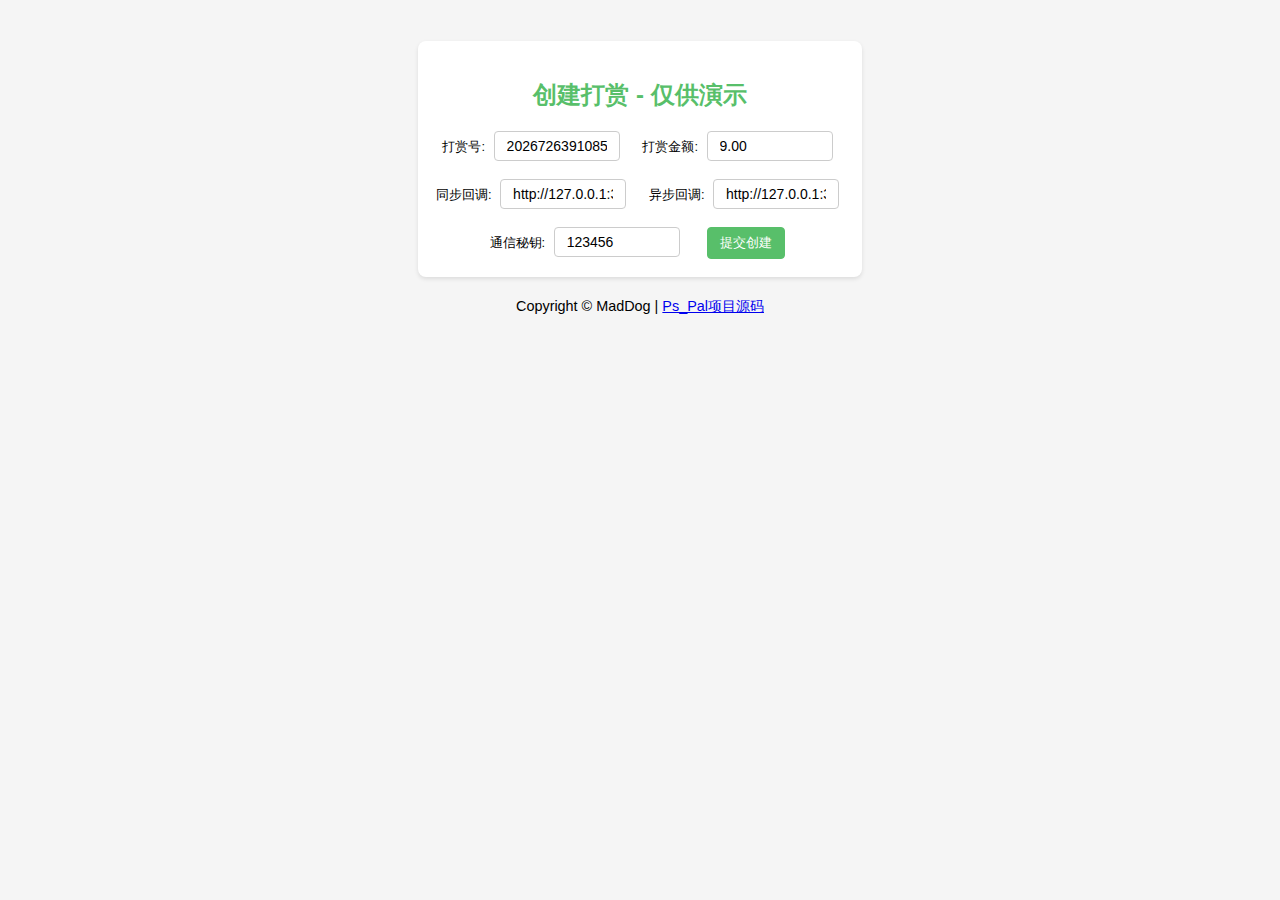
<file: index.html>
<!DOCTYPE html>
<html lang="zh">
<head>
    <meta charset="UTF-8">
    <meta name="viewport" content="width=device-width, initial-scale=1.0">
    <link rel="shortcut icon" href="./favicon.ico" type="image/x-icon" />
    <title>创建打赏 - Ps Pal</title>
    <link rel="stylesheet" href="./assets/style.css">
</head>
<body>
    <div class="container" style="display: inline-block;">
        <form action="./PsPal.html" onsubmit="return handleFormSubmit(event);" class="card-container">
            <h2><font color="#58bf6a">创建打赏 - 仅供演示</font></h2>
            <div style="font-size: 80%;">
                打赏号:
                <input id="no" name="no" />
                &nbsp;&nbsp;&nbsp;
                打赏金额:
                <input id="price" name="price" />
            </div>
            <br />
            <div style="font-size: 80%;">
                同步回调:
                <input id="rurl" name="rurl" />
                &nbsp;&nbsp;&nbsp;
                异步回调:
                <input id="nurl" name="nurl" />
            </div>
            <br />
            <div style="font-size: 80%;">
                通信秘钥:
                <input value="123456" id="key" name="key" />
                <input id="sign" name="sign" hidden />
                &nbsp;&nbsp;&nbsp;
                <button>提交创建</button>
            </div>
        </form>
    </div>
    <div style="font-size: 0.9rem;">
        Copyright © MadDog | <a target="_blank" href="https://github.com/maddog888/ps_pal/">Ps_Pal项目源码</a>
    </div>
</body>
<script>
    // 注意！！！
    // 该页面仅供演示，建议使用后端代码实现创建
    // 👆🏻👆🏻👆🏻👆🏻👆🏻👆🏻👆🏻👆🏻👆🏻👆🏻👆🏻👆🏻👆🏻👆🏻👆🏻👆🏻👆🏻👆🏻👆🏻👆🏻

    // 获取当前时间并转换为纯数字
    const now = new Date();
    const currentTime = now.getFullYear() + String(now.getMonth()+1) + String(now.getDate());
    // 生成5位随机数
    const randomNum = Math.floor(100000 + Math.random() * 900000);
    
    // 设置打赏号
    var no = document.getElementById('no');
    no.value = currentTime + randomNum;

    // 设置打赏金额为1到10之间的随机整数
    var price = document.getElementById('price');
    price.value = String(Math.floor(Math.random() * 10) + 1)+'.00';

    // 获取当前域名地址
    const currentUrl = window.location.href;

    // 设置同步和异步回调URL
    var rurl = document.getElementById('rurl');
    rurl.value = currentUrl;
    var nurl = document.getElementById('nurl');
    nurl.value = currentUrl;

    // 初始化通信秘钥和Sign
    var key = document.getElementById('key');
    var sign = document.getElementById('sign');

    async function handleFormSubmit(event) {
        event.preventDefault(); // 阻止表单的默认提交行为
        
        // 签名生成
        const result = await generateSignature();
        
        // 签名成功
        if (result) {
            // 赋值签名数据
            sign.value = result;
            // 提交表单
            event.target.submit();
        }
    }

    // 定义一个异步函数来处理签名的生成
    async function generateSignature() {
        // 组成签名数据
        let signText = no.value + price.value + nurl.value + key.value;
        console.log(signText);
        
        const hash = await sha256(signText);
        console.log(`SHA-256 hash: ${hash}`);
        return hash;
    }

    // sha256签名函数
    async function sha256(message) {
        // 将字符串转换为Uint8Array
        const msgBuffer = new TextEncoder().encode(message);
        
        // 使用crypto.subtle.digest()生成哈希
        const hashBuffer = await window.crypto.subtle.digest('SHA-256', msgBuffer);
        
        // 将 ArrayBuffer 转换成 Uint8Array，然后转换为十六进制字符串
        const hashArray = Array.from(new Uint8Array(hashBuffer));
        const hashHex = hashArray.map(b => b.toString(16).padStart(2, '0')).join('');
        
        return hashHex;
    }
</script>
</html>
</file>
<file: assets/style.css>
body {
    font-family: Arial, sans-serif;
    text-align: center;
    background-color: #f5f5f5;
}
.container {
    display: none;
    margin-top: 30px;
    margin-bottom: 20px;
}
.card-container {
    margin-top: 3px;
    padding: 18px;
    border-radius: 8px;
    box-shadow: 0 2px 4px rgba(0,0,0,0.1);
    background-color: white;
}
img {
    max-width: 88%;
    height: auto;
}
/* 添加遮罩层样式 */
.loading-overlay {
    position: fixed;
    top: 0;
    left: 0;
    width: 100%;
    height: 100%;
    background-color: rgba(56, 56, 56, 0.8);
    z-index: 9999;
    display: flex;
    justify-content: center;
    align-items: center;
}
.loading-spinner {
    border: 4px solid rgba(0, 0, 0, 0.1);
    border-left-color: #58bf6a;
    border-radius: 50%;
    width: 40px;
    height: 40px;
    animation: spin 0.5s linear infinite;
}
@keyframes spin {
    0% { transform: rotate(0deg); }
    100% { transform: rotate(360deg); }
}
/* 水印 */
.overlay-container {
    position: relative;
    display: inline-block;
}
.overlay-text {
    position: absolute;
    top: 50%; /* 垂直居中 */
    left: 50%; /* 水平居中 */
    transform: translate(-50%, -50%) rotate(320deg); /* 确保文本完全居中 */
    color: #c3c3c3; /* 文字颜色 */
    font-size: 0.6em;
}

input,
input {
    width: 100px;
    padding: 6px 12px;
    margin: 0 5px;
    border: 1px solid #ccc;
    border-radius: 4px;
    font-size: 14px;
    transition: border-color 0.15s ease-in-out, box-shadow 0.15s ease-in-out;
}
input:focus,
input:focus {
    border-color: #58bf6a;
    outline: none;
    box-shadow: inset 0 1px 1px rgba(0,0,0,.075), 0 0 5px rgba(88, 191, 106, 0.5);
}
input:hover,
input:hover {
    border-color: #3b8547;
}
button {
    padding: 6px 12px;
    margin: 0 5px;
    border: 1px solid #58bf6a;
    border-radius: 4px;
    background-color: #58bf6a;
    color: white;
    cursor: pointer;
    transition: background-color 0.15s ease-in-out, border-color 0.15s ease-in-out;
}
button:hover {
    background-color: #4b9c5d;
    border-color: #4b9c5d;
}
</file>
